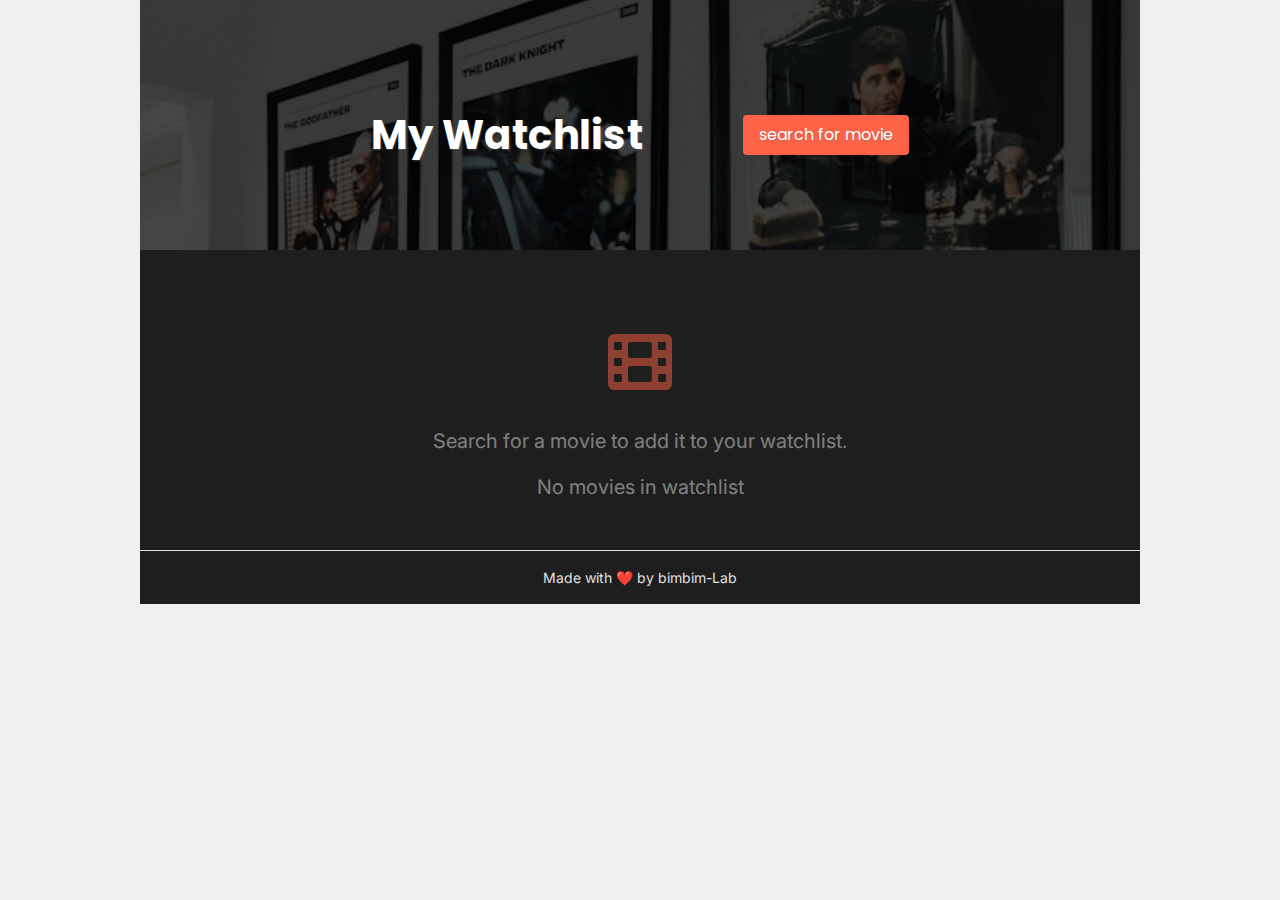
<file: my-watchlist.html>
<html>
    <head>
        <meta charset="UTF-8" />
        <meta name="viewport" content="width=device-width, initial-scale=1.0" />
        <link
        href="https://fonts.googleapis.com/css2?family=Inter:wght@400;500&family=Poppins:wght@600;700&display=swap"
        rel="stylesheet"
        />
        <title>My Watchlist</title>
        <link rel="stylesheet" href="styles.css" />
        <link rel="stylesheet" href="https://cdnjs.cloudflare.com/ajax/libs/font-awesome/6.0.0-beta3/css/all.min.css"/>
    </head>
    <body>
        <div class="container dark">
            <header class="site-header">
                <h1>My Watchlist</h1>
                <p id="search-for-movie-btn" class="search-for-movie-btn">search for movie</p>
            </header>
            <section id="results-section" class="results-section black-bg">
                <div id="results-container-my-watchlist" class="results-container black-bg">
                    <!-- when empty-->
                     <div class="empty-state black-bg">
                        <i class="fa-solid fa-film"></i>
                        <p>Search for a movie to add it to your watchlist.</p>
                    </div>
                    <!-- Movie cards will be dynamically inserted here -->
                </div>
            </section>
            <footer class="black-bg">
                <p>Made with ❤️ by bimbim-Lab</p>
            </footer>
        </div>
        <script src="my-watchlist.js"></script>
    </body>
</html>
</file>
<file: styles.css>
/* 1)reset & box-sizing */
*,
*::before,
*::after {
    margin: 0;
    padding: 0;
    box-sizing: border-box;
}

/* 2) Root variables */
:root{
    /* typography */
    --font-heading: 'Poppins', sans-serif;
    --font-body: 'Inter', sans-serif;
    --fz-base: 16px;
    --lh-base: 1.5;

    /* colors */
    --color-bg: #f0f0f0;
    --color-ui: #ffffff;
    --color-text: #333333;
    --color-accent: #ff6347;
    --color-header: #ffffff;
    --box-shadow: rgba(0, 0, 0, 0.1);

    /* spacing */
    --space-unit: 1rem;
    --container-width: 1000px;
    --gutter: 1rem;
}

.dark {
  --color-bg:     #121212;
  --color-ui:     #1e1e1e;
  --color-text:   #e0e0e0;
  --color-accent: #ff6347;
  --box-shadow: rgba(255, 255, 255, 0.2);
}
/* 3) Base typography */
html {
    font-size: var(--fz-base);
}
body {
    color: var(--color-text);
    font-family: var(--font-body);
    line-height: var(--lh-base);
    color: var(--color-text);
    background: var(--color-bg);
}

h1, h2, h3 {
    font-family: var(--font-heading);
    color: var(--color-text);
    line-height: 1.2;
}
h1 {
    font-size: 2.5rem;
    font-weight: 700;
    letter-spacing: 0.5px;
    margin-bottom: var(--space-unit);
}
h2 {
    font-size: 1.75rem;
    font-weight: 600;
    margin-bottom: 0.75 * var(--space-unit);
}
h3 {
    font-size: 1.5rem;
    font-weight: 500;
    margin-bottom: 0.5 * var(--space-unit);
}

/* 4) Utility & layout classes */
.container {
    width: 100%;                         /* make it responsive */
    max-width: var(--container-width);   /* or “500px” */
    margin: 0 auto;                      /* shorthand for left/right auto */
}
.site-header{
    display: flex;
    justify-content: space-around;
    align-items: center;
    padding: var(--gutter);
    background: linear-gradient(rgba(0,0,0,0.7), rgba(0,0,0,0.7)), url("./images/header-images.jpg");
    height: 30vh;
    background-position-y: 25%;
    background-repeat: no-repeat;
    background-size: cover;
    color: var(--color-ui);
    font-family: var(--font-heading);
    text-shadow: 1px 1px 2px rgba(113, 113, 113, 0.5);
}

.site-header h1 {
    color: var(--color-header);
    margin: 0
}

.watchlist-btn, .search-for-movie-btn {
    margin: 0;
    background-color: var(--color-accent);
    color: var(--color-header);
    padding: 0.5rem 1rem;
    border-radius: 0.25rem;
    cursor: pointer;
    transition: background-color 0.3s ease;
}
.watchlist-btn:hover, .search-for-movie-btn:hover {
    background-color: var(--color-text);
    color: var(--color-ui);
}


/* 5) search-section */

.search-section {
    display: flex;
    align-items: center;
    justify-content: center;
    /* gap setengah dari gutter */
    gap: calc(var(--gutter) / 2);
}
.search-section input, .search-section button, .search-section select {
    margin-top: -1.25rem;
    height: 2.5rem;
    border-radius: 0.25rem;
    font-size: 1rem;

}

.search-section input[type="text"]{
    padding: 0.5rem;
    border: 1px solid var(--color-text);
    width: 40%;
    transition: border-color 0.3s ease;

}

.search-section input[type="number"] {
    padding: 0.5rem;
    border: 1px solid var(--color-text);
    border-radius: 0.25rem;
    width: 18%;
    transition: border-color 0.3s ease;
}

.search-section select {
    padding: 0.5rem;
    border: 1px solid var(--color-text);
    border-radius: 0.25rem;
    width: 18%;
    transition: border-color 0.3s ease;
}

.search-section .search-button {
    width: 18%;
    background-color: var(--color-accent);
    color: var(--color-ui);
    border: none;
    cursor: pointer;
    padding: 0.5rem 1rem;
    transition: background-color 0.3s ease;
}

.search-section .search-button:hover {
    background-color: var(--color-text);
    color: var(--color-ui);
}

/* 7) Card component results-section */
.results-section {
    background-color: var(--color-ui);
    margin-top: -1.25rem;
    padding-top: 2rem;
}
.results-container {
    display: flex;
    flex-wrap: wrap;
    justify-content: center;
    gap: var(--gutter);
    padding: var(--gutter);
}
.empty-state {
    width: 100%;
    text-align: center;
    padding: 2rem;
    color: var(--color-text);
    /*display: none*/
}
.empty-state i {
    font-size: 4rem;
    color: var(--color-accent);
    margin-bottom: 1rem;
    opacity: 0.5;
}
.empty-state p {
    font-size: 1.25rem;
    margin-top: 1rem;
    color: var(--color-text);
    opacity: 0.5;
}

.results-container .card {
    display: flex;
    flex-direction: row;
    gap: var(--gutter);
    padding-bottom: 1rem;
    background-color: var(--color-ui);
    width: 95%;
    height: 180px;
    max-width: 800px;
    box-shadow: 0 2px 4px var(--box-shadow);
    transition: transform 0.2s ease;
}

.card-content {
    display: flex;
    gap: 1rem;
    flex-direction: column;
    justify-content: center;
    padding: 0.75rem 0.75rem 0 0.75rem;
    flex-grow: 1;
}

.card-title {
    color: var(--color-text);
    display: flex;
    align-items: center;
    gap: 0.5rem;
}
.card-title-text {
    font-size: 1.25rem;
    font-weight: 600;
    color: var(--color-text);
}

.card-info {
    color: var(--color-text);
    font-size: 0.75rem;
    display: flex;
    flex-direction: row;
    align-items: center;
    gap: 1rem;
}

.card-description {
    font-size: 0.7rem;
    color: var(--color-text);
    display: -webkit-box;            /* enable flex-box yg di-webkit */
    -webkit-box-orient: vertical;    /* arah vertikal */
    -webkit-line-clamp: 3;           /* batasi 3 baris */
    overflow: hidden;     
}

.results-container .card:hover {
    transform: translateY(-5px);
}
.results-container .card img {
    max-width: 100px;
    height: auto;
}



.fa-star {
  color: gold;        /* or “#f5c518” for a classic star hue */
}

.add-to-watchlist{
    display: flex;
    flex-direction: row;
    gap: 0.25rem;
    justify-content: center;
    align-items: center;
    background-color: var(--color-accent);
    color: var(--color-ui);
    padding: 0.25rem 0.5rem;
    border-radius: 0.25rem;
    cursor: pointer;
    transition: background-color 0.3s ease;
}

.remove-from-watchlist{
    display: flex;
    flex-direction: row;
    gap: 0.25rem;
    justify-content: center;
    align-items: center;
    background-color: var(--color-text);
    color: var(--color-ui);
    padding: 0.25rem 0.5rem;
    border-radius: 0.25rem;
    cursor: pointer;
    transition: background-color 0.3s ease;
}

.add-to-watchlist:hover {
    background-color: var(--color-text);
    color: var(--color-ui);
}

.remove-from-watchlist:hover {
    background-color: var(--color-accent);
    color: var(--color-ui);
}

/* 8) footer */

footer {
    background-color: var(--color-ui);
    border-top: 1px solid var(--color-text);
    color: var(--color-text);
    text-align: center;
    padding: 1rem;
    font-size: 0.875rem;
    position: relative;
    width: 100%;
}


/* 10) Responsive tweaks */
@media(min-width: 600px){
    .site-header{
        justify-content: unset;
        gap: 100px;
        justify-content: center;
}
}
</file>
